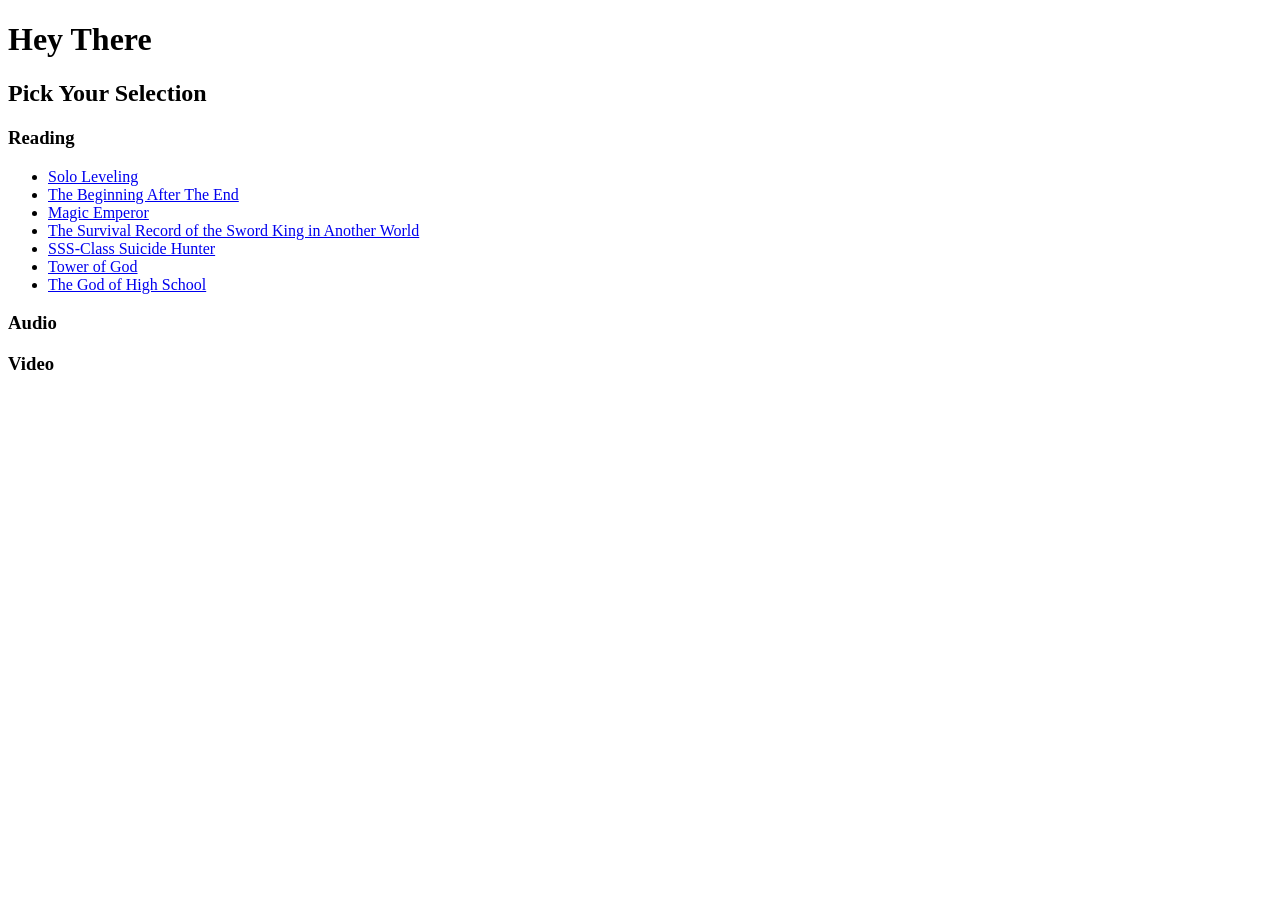
<file: index.old.html>
<!DOCTYPE html>
<html lang="en">
<head>
    <meta charset="UTF-8">
    <meta http-equiv="X-UA-Compatible" content="IE=edge">
    <meta name="viewport" content="width=device-width, initial-scale=1.0">
    <link rel="stylesheet" href="style.css">
    <title>Collection</title>
    </head>
    <body>
        <h1>Hey There</h1>
        <h2>Pick Your Selection</h2>
        <section class="selection">
            <section>
                <h3>Reading</h3>
                <ul class="contentList">
                    <li>
                        <a href="http://levelingsolo.com/">Solo Leveling</a>
                    </li>
                    <li>
                        <a href="http://1stkissmanga.com/manga/the-beginning-after-the-end/">The Beginning After The End</a>
                    </li>
                    <li>
                        <a href="https://1stkissmanga.com/manga/magic-emperor/">Magic Emperor</a>
                    </li>
                    <li>
                        <a href="https://w1.swordkingstory.com/">The Survival Record of the Sword King in Another World</a>
                    </li>
                    <li>
                        <a href="https://sss-classsuicidehunter.com/">SSS-Class Suicide Hunter</a>
                    </li>
                    <li>
                        <a href="https://www.webtoons.com/en/fantasy/tower-of-god/list?title_no=95&page=1">Tower of God</a>
                    </li>
                    <li>
                        <a href="https://www.webtoons.com/en/action/the-god-of-high-school/list?title_no=66&page=1">The God of High School</a>
                    </li>
                </ul>
            </section>
            <section>
                <h3>Audio</h3>
            </section>
            <section>
                <h3>Video</h3>
            </section>
            
        </section>
    </body>
</html>
</file>
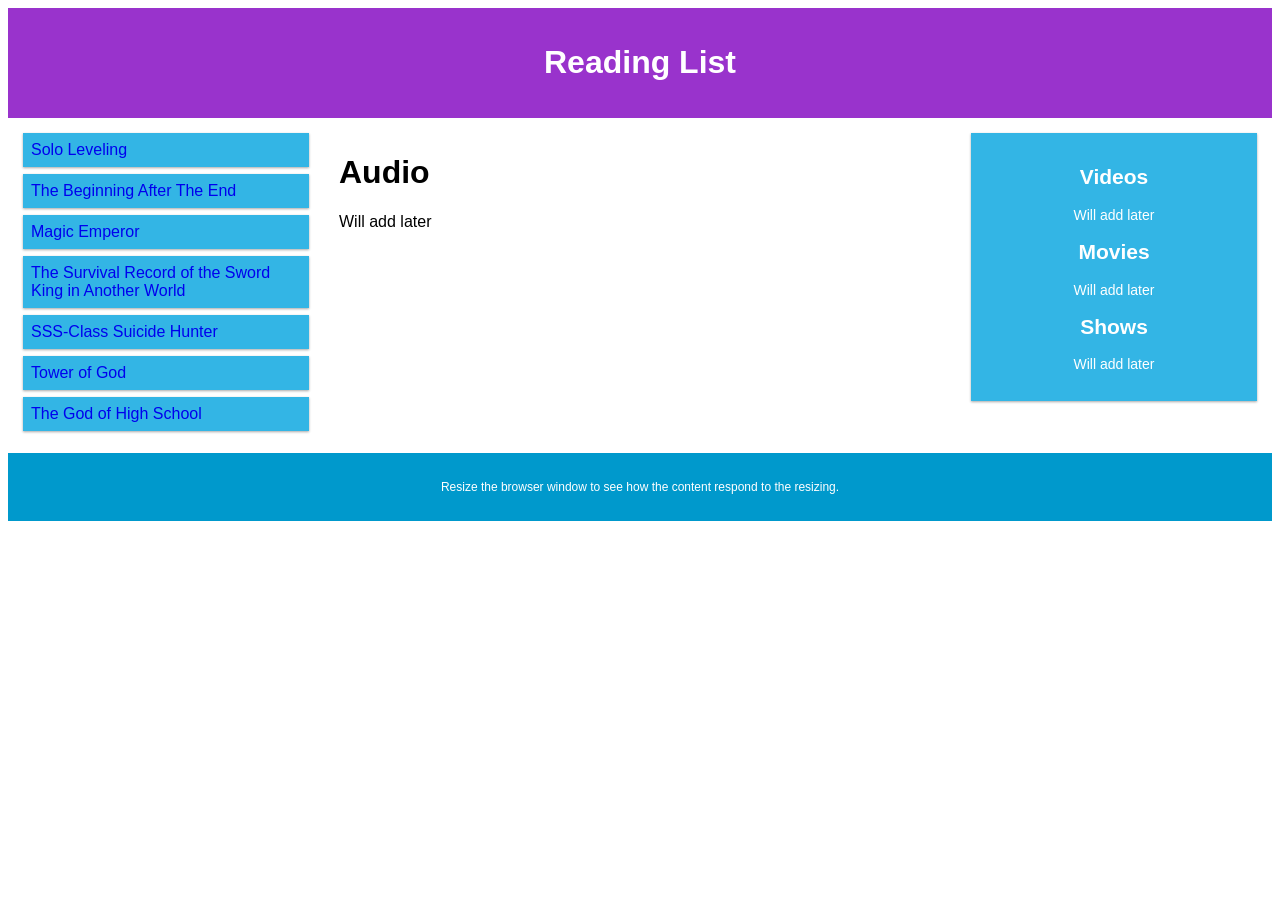
<file: NewDesign.html>
<!DOCTYPE html>
<html>
<head>
<meta name="viewport" content="width=device-width, initial-scale=1.0">
<style>
* {
  box-sizing: border-box;
}

.row::after {
  content: "";
  clear: both;
  display: table;
}

[class*="col-"] {
  float: left;
  padding: 15px;
}

html {
  font-family: "Lucida Sans", sans-serif;
}

.header {
  background-color: #9933cc;
  color: #ffffff;
  padding: 15px;
  text-align: center;
}

.menu ul {
  list-style-type: none;
  margin: 0;
  padding: 0;
}

.menu li {
  padding: 8px;
  margin-bottom: 7px;
  background-color: #33b5e5;
  color: #ffffff;
  box-shadow: 0 1px 3px rgba(0,0,0,0.12), 0 1px 2px rgba(0,0,0,0.24);
}

.menu li:hover {
  background-color: #0099cc;
}

.aside {
  background-color: #33b5e5;
  padding: 15px;
  color: #ffffff;
  text-align: center;
  font-size: 14px;
  box-shadow: 0 1px 3px rgba(0,0,0,0.12), 0 1px 2px rgba(0,0,0,0.24);
}

.footer {
  background-color: #0099cc;
  color: #ffffff;
  text-align: center;
  font-size: 12px;
  padding: 15px;
}
a {
    /* font-style: italic; */
    text-decoration: none;
    /* font-size: 1.3em; */
 }

/* For mobile phones: */
[class*="col-"] {
  width: 100%;
}

@media only screen and (min-width: 600px) {
  /* For tablets: */
  .col-s-1 {width: 8.33%;}
  .col-s-2 {width: 16.66%;}
  .col-s-3 {width: 25%;}
  .col-s-4 {width: 33.33%;}
  .col-s-5 {width: 41.66%;}
  .col-s-6 {width: 50%;}
  .col-s-7 {width: 58.33%;}
  .col-s-8 {width: 66.66%;}
  .col-s-9 {width: 75%;}
  .col-s-10 {width: 83.33%;}
  .col-s-11 {width: 91.66%;}
  .col-s-12 {width: 100%;}
}
@media only screen and (min-width: 768px) {
  /* For desktop: */
  .col-1 {width: 8.33%;}
  .col-2 {width: 16.66%;}
  .col-3 {width: 25%;}
  .col-4 {width: 33.33%;}
  .col-5 {width: 41.66%;}
  .col-6 {width: 50%;}
  .col-7 {width: 58.33%;}
  .col-8 {width: 66.66%;}
  .col-9 {width: 75%;}
  .col-10 {width: 83.33%;}
  .col-11 {width: 91.66%;}
  .col-12 {width: 100%;}
}
</style>
</head>
<body>

<div class="header">
  <h1>Reading List</h1>
</div>

<div class="row">
  <div class="col-3 col-s-3 menu">
    <ul>
        <li>
            <a href="http://levelingsolo.com/">Solo Leveling</a>
        </li>
        <li>
            <a href="http://1stkissmanga.com/manga/the-beginning-after-the-end/">The Beginning After The End</a>
        </li>
        <li>
            <a href="https://1stkissmanga.com/manga/magic-emperor/">Magic Emperor</a>
        </li>
        <li>
            <a href="https://w1.swordkingstory.com/">The Survival Record of the Sword King in Another World</a>
        </li>
        <li>
            <a href="https://sss-classsuicidehunter.com/">SSS-Class Suicide Hunter</a>
        </li>
        <li>
            <a href="https://www.webtoons.com/en/fantasy/tower-of-god/list?title_no=95&page=1">Tower of God</a>
        </li>
        <li>
            <a href="https://www.webtoons.com/en/action/the-god-of-high-school/list?title_no=66&page=1">The God of High School</a>
        </li>
    </ul>
  </div>

  <div class="col-6 col-s-9">
    <h1>Audio</h1>
    <p>Will add later</p>
  </div>

  <div class="col-3 col-s-12">
    <div class="aside">
      <h2>Videos</h2>
      <p>Will add later</p>
      <h2>Movies</h2>
      <p>Will add later</p>
      <h2>Shows</h2>
      <p>Will add later</p>
    </div>
  </div>
</div>

<div class="footer">
  <p>Resize the browser window to see how the content respond to the resizing.</p>
</div>

</body>
</html>
</file>
<file: style.css>
.body{
    background-color: cyan;
}
.navBar{
    background-color: azure;
    border-radius: 0.5rem;
}
.navList{
    list-style-type: none;
    border-radius: 0.5rem;
    padding: 0;
}
.navList a{
    display: block;
    text-decoration: none;
    padding: 0.25rem 1rem;
}
.navList a:hover{
    background-color: #555;
    color: wheat;
    border-radius: 0.2rem;
    /* padding: 1rem; */
    margin: 0 0.3rem;
    /* font-size: large; */

}
.navBar a:active{
    background-color: lightgrey;
    color: white;
}
</file>
